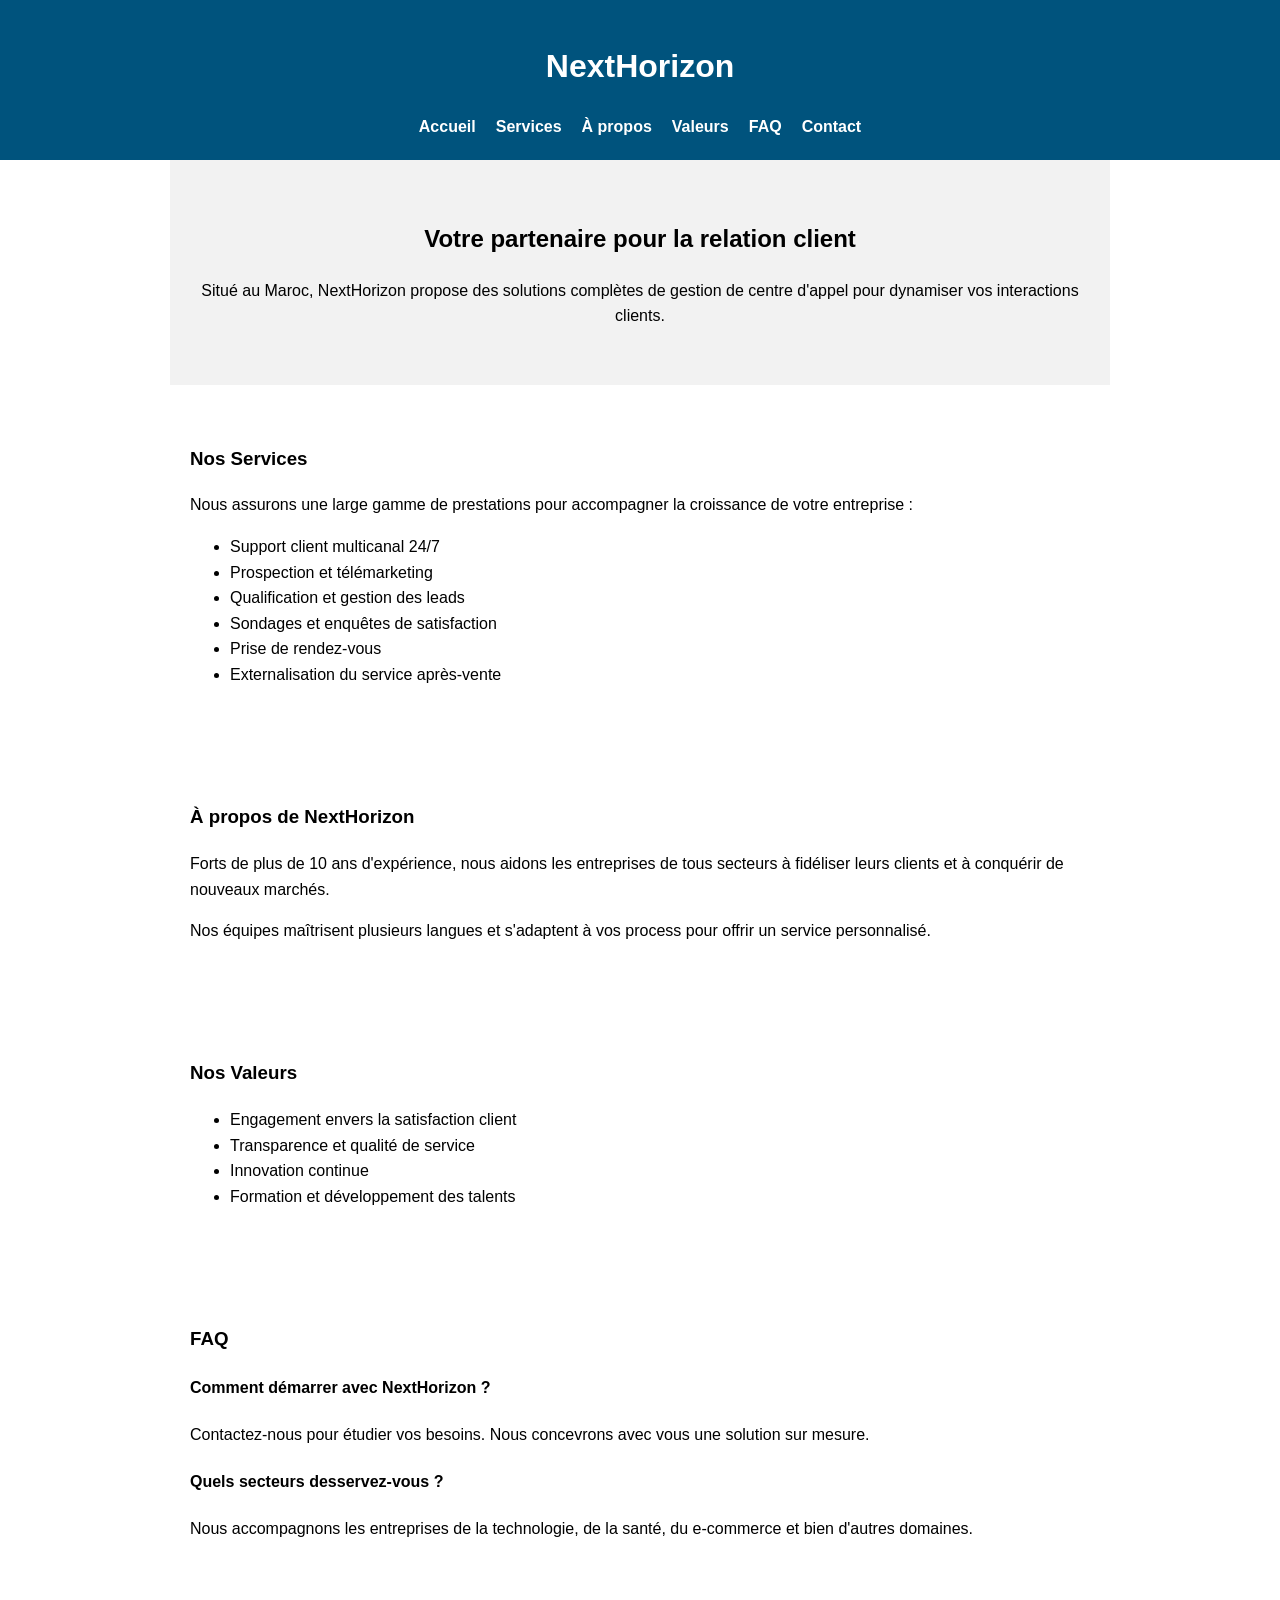
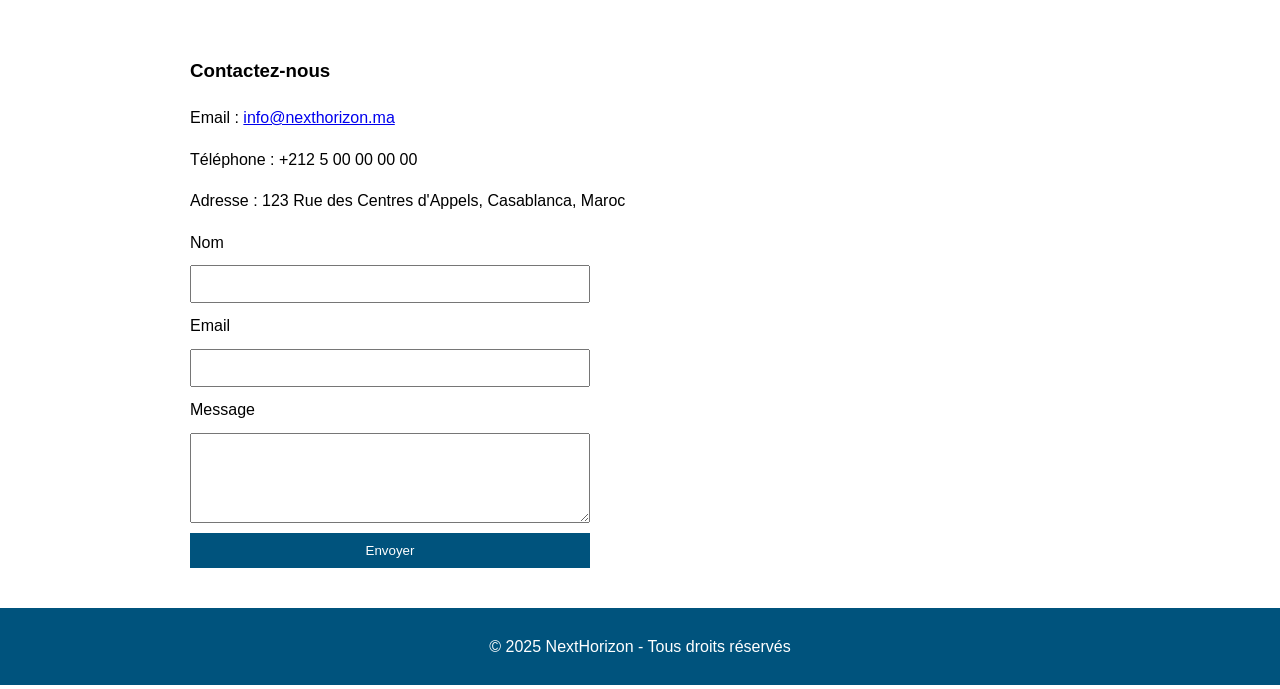
<file: nexthorizon/index.html>
<!DOCTYPE html>
<html lang="fr">
<head>
    <meta charset="UTF-8">
    <title>NextHorizon - Centre d'Appel</title>
    <link rel="stylesheet" href="style.css">
</head>
<body>
    <header>
        <h1>NextHorizon</h1>
        <nav>
            <ul>
                <li><a href="#accueil">Accueil</a></li>
                <li><a href="#services">Services</a></li>
                <li><a href="#apropos">À propos</a></li>
                <li><a href="#valeurs">Valeurs</a></li>
                <li><a href="#faq">FAQ</a></li>
                <li><a href="#contact">Contact</a></li>
            </ul>
        </nav>
    </header>

    <section id="accueil" class="hero">
        <h2>Votre partenaire pour la relation client</h2>
        <p>Situé au Maroc, NextHorizon propose des solutions complètes de gestion de centre d'appel pour dynamiser vos interactions clients.</p>
    </section>

    <section id="services">
        <h3>Nos Services</h3>
        <p>Nous assurons une large gamme de prestations pour accompagner la croissance de votre entreprise :</p>
        <ul>
            <li>Support client multicanal 24/7</li>
            <li>Prospection et télémarketing</li>
            <li>Qualification et gestion des leads</li>
            <li>Sondages et enquêtes de satisfaction</li>
            <li>Prise de rendez-vous</li>
            <li>Externalisation du service après-vente</li>
        </ul>
    </section>

    <section id="apropos">
        <h3>À propos de NextHorizon</h3>
        <p>Forts de plus de 10 ans d'expérience, nous aidons les entreprises de tous secteurs à fidéliser leurs clients et à conquérir de nouveaux marchés.</p>
        <p>Nos équipes maîtrisent plusieurs langues et s'adaptent à vos process pour offrir un service personnalisé.</p>
    </section>

    <section id="valeurs">
        <h3>Nos Valeurs</h3>
        <ul>
            <li>Engagement envers la satisfaction client</li>
            <li>Transparence et qualité de service</li>
            <li>Innovation continue</li>
            <li>Formation et développement des talents</li>
        </ul>
    </section>

    <section id="faq">
        <h3>FAQ</h3>
        <div class="faq-item">
            <h4>Comment démarrer avec NextHorizon ?</h4>
            <p>Contactez-nous pour étudier vos besoins. Nous concevrons avec vous une solution sur mesure.</p>
        </div>
        <div class="faq-item">
            <h4>Quels secteurs desservez-vous ?</h4>
            <p>Nous accompagnons les entreprises de la technologie, de la santé, du e-commerce et bien d'autres domaines.</p>
        </div>
    </section>

    <section id="contact">
        <h3>Contactez-nous</h3>
        <p>Email : <a href="mailto:info@nexthorizon.ma">info@nexthorizon.ma</a></p>
        <p>Téléphone : +212 5 00 00 00 00</p>
        <p>Adresse : 123 Rue des Centres d'Appels, Casablanca, Maroc</p>
        <form class="contact-form" name="contact" method="POST" data-netlify="true">
            <input type="hidden" name="form-name" value="contact">
            <label for="nom">Nom</label>
            <input type="text" id="nom" name="nom" required>
            <label for="email">Email</label>
            <input type="email" id="email" name="email" required>
            <label for="message">Message</label>
            <textarea id="message" name="message" rows="4" required></textarea>
            <button type="submit">Envoyer</button>
        </form>
    </section>

    <footer>
        <p>&copy; 2025 NextHorizon - Tous droits réservés</p>
    </footer>
</body>
</html>
</file>
<file: nexthorizon/style.css>
body {
    font-family: Arial, sans-serif;
    margin: 0;
    padding: 0;
    line-height: 1.6;
}

header {
    background: #00537d;
    color: #fff;
    padding: 20px 0;
    text-align: center;
}

nav ul {
    list-style: none;
    padding: 0;
    margin: 0;
    display: flex;
    justify-content: center;
    gap: 20px;
    flex-wrap: wrap;
}

nav a {
    color: #fff;
    text-decoration: none;
    font-weight: bold;
}

.hero {
    background: #f2f2f2;
    padding: 40px 20px;
    text-align: center;
}

section {
    padding: 40px 20px;
    margin: 0 auto;
    max-width: 900px;
}

.faq-item {
    margin-bottom: 15px;
}

.contact-form {
    display: flex;
    flex-direction: column;
    gap: 10px;
    max-width: 400px;
}

.contact-form input,
.contact-form textarea {
    padding: 8px;
    font-size: 1rem;
}

.contact-form button {
    background: #00537d;
    color: #fff;
    border: none;
    padding: 10px;
    cursor: pointer;
}

.contact-form button:hover {
    background: #003f5c;
}

footer {
    background: #00537d;
    color: #fff;
    text-align: center;
    padding: 10px 0;
}
</file>
